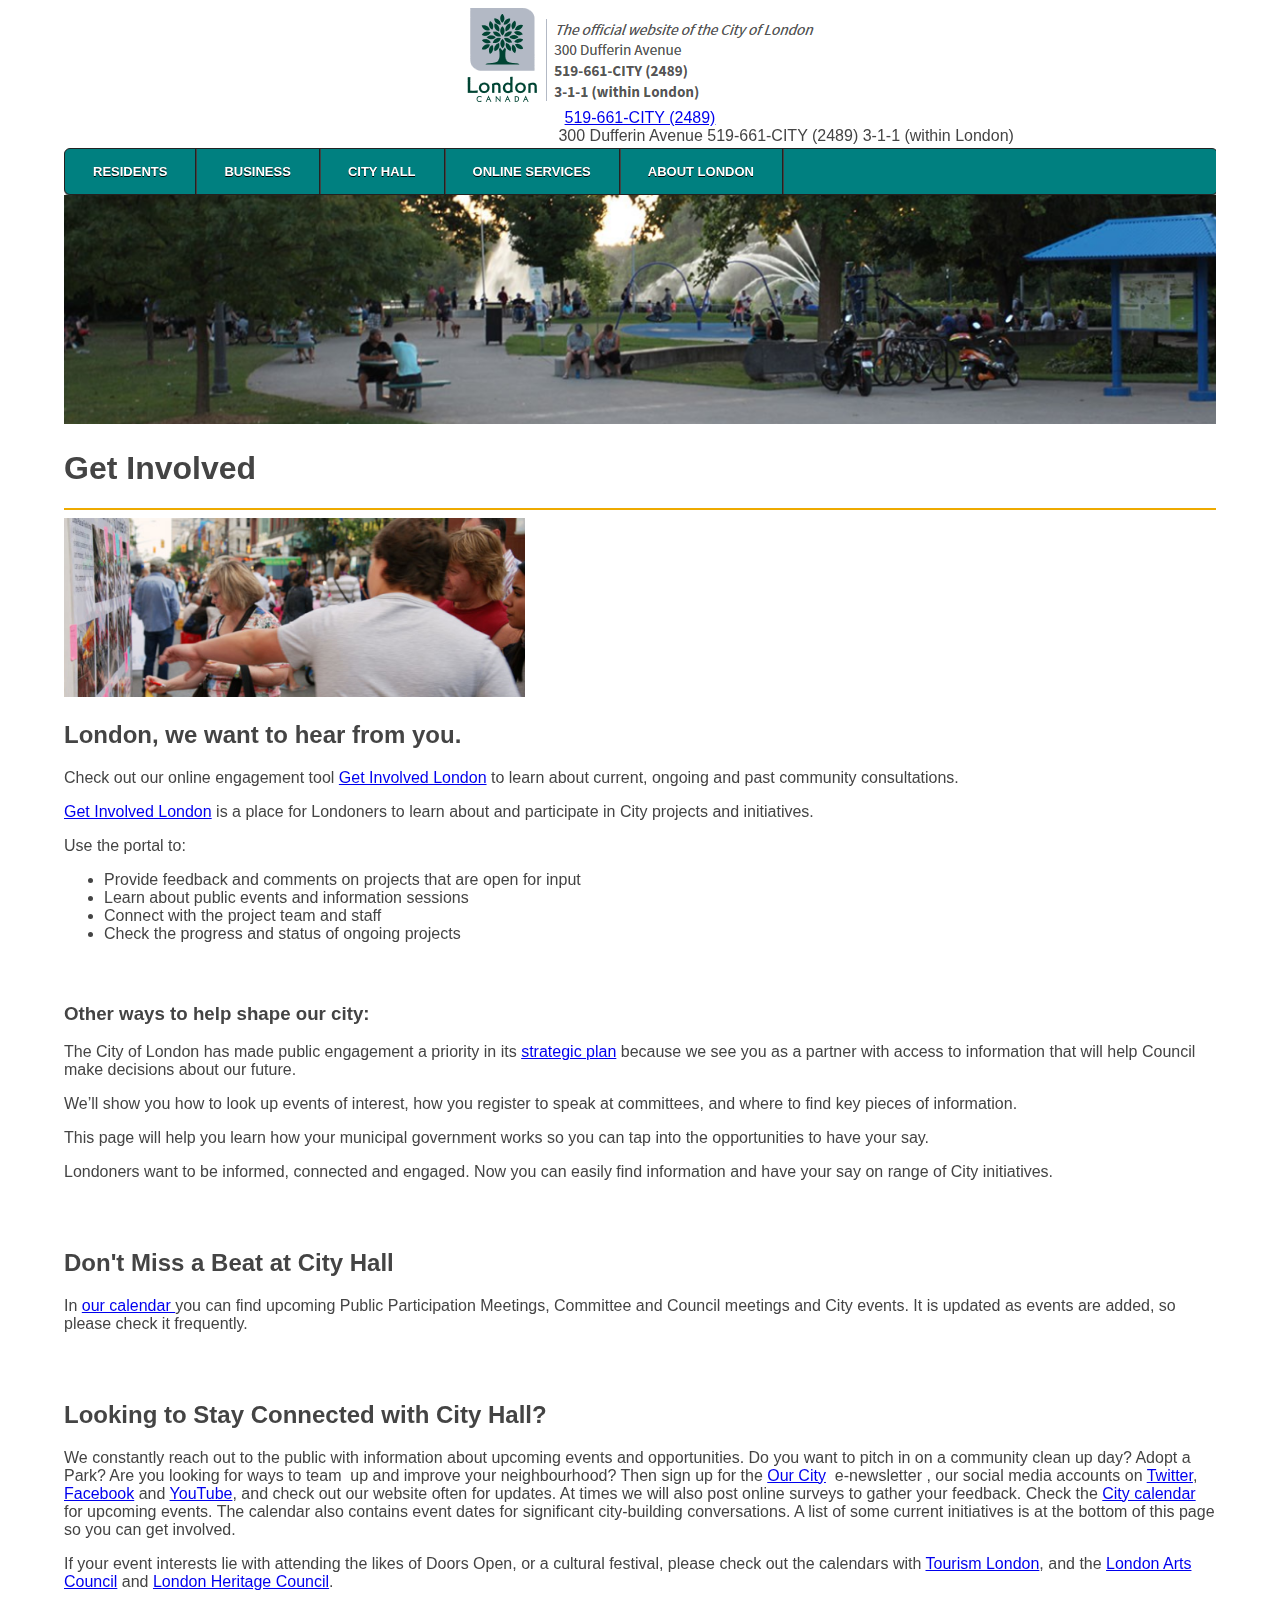
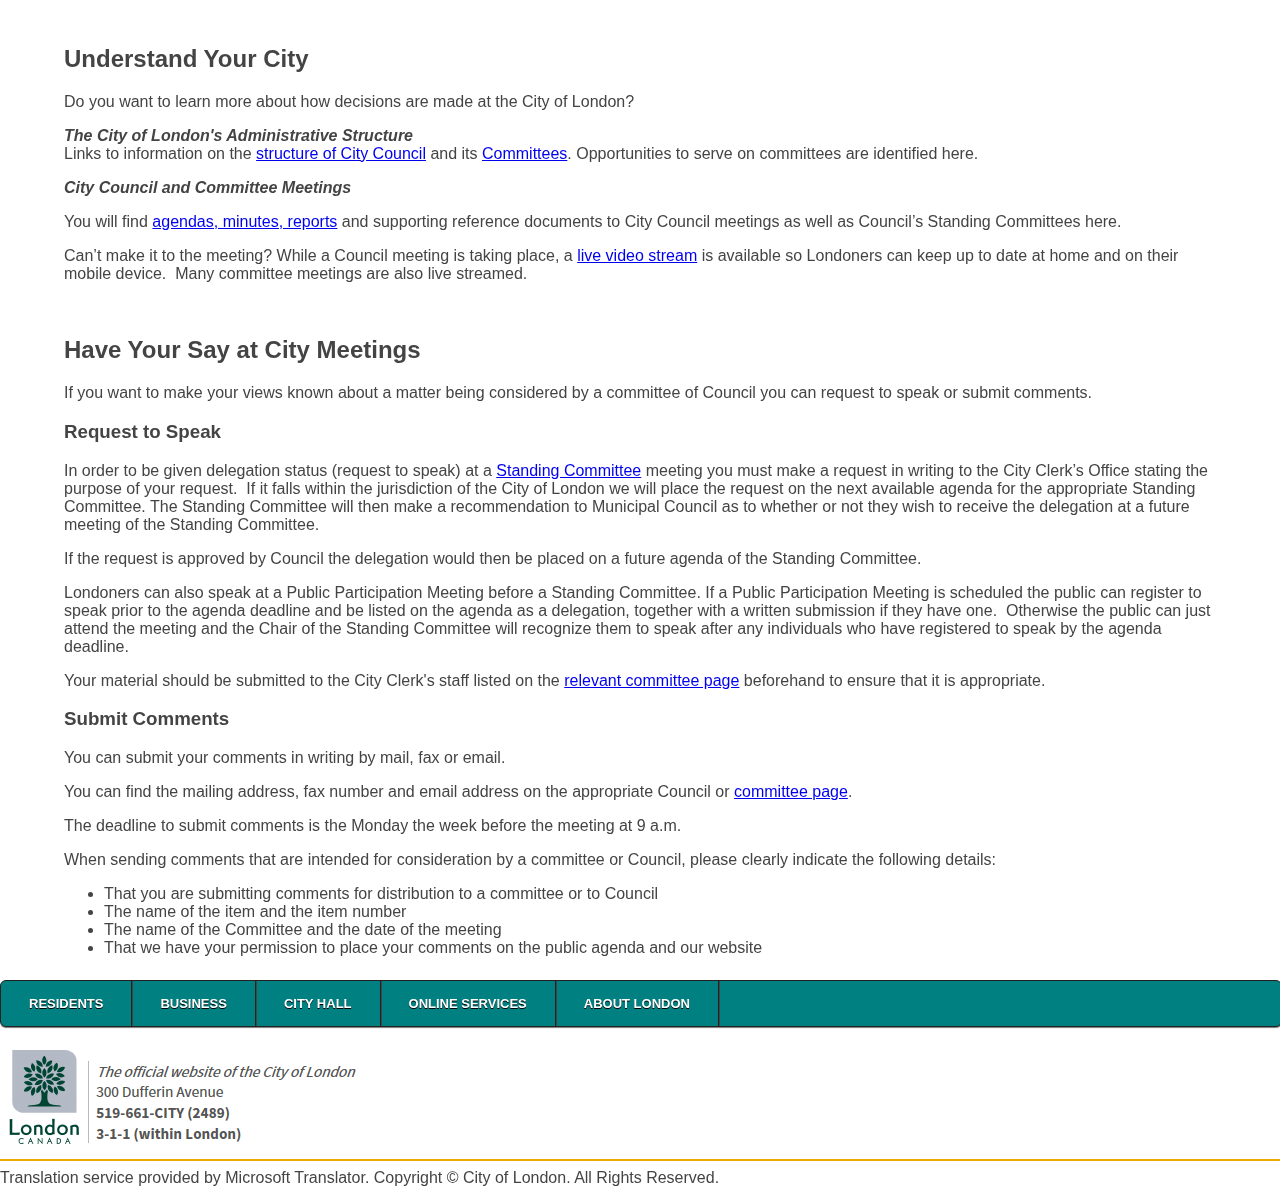
<file: Index.html>
<!DOCTYPE html>
<html lang="en">

    <head>
	   <meta charset="utf-8">
	   <meta name="viewport" content="width=device-width,initial-scale=1">
	   <title>Get Involved</title>
	   <link rel="stylesheet" href="CSS/layout.css" media="screen"/>
	</head>
	
<body>
				
<header role="banner">
	<div class="content noindex">
	  <div class="logo">
			<a title="Go to the City of London home page" href="/">
            <img alt="City of London logo" src="images/HeaderLogo.png"></a>
	</div>
    <div class="mobonly noindex"><span class="phone"><a href="tel:5196612489">519-661-CITY (2489)</a></span></div>
	<div class="filling noindex"><span class="italic">The official website of the City of London</span>&nbsp;<span>300 Dufferin Avenue</span>&nbsp;<span class="phone">519-661-CITY (2489)</span>&nbsp;<span class="phone">3-1-1 (within London)</span></div>
</header>

<div id="wrap">		
		
	<nav>
		<ul id="menu">
			<li>
				<a class="residents" href="https://www.london.ca/residents/Pages/default.aspx">Residents</a>
				    <ul>
					    <li><a href="Recreation.html" target="_blank">Recreation</a></li>
		                <li><a href="EmergencyInfo.html" target="_blank">Emergency Info</a></li>
						<li><a href="PropertyMatters.html" target="_blank">Property Matters</a></li>
		                <li><a href="AnimalServices.html" target="_blank">Animal Services</a></li>
					</ul>
            </li>					 
						
			<li>			
				<a class="business" href="https://www.london.ca/business/Pages/default.aspx">Business</a>
				    <ul>
					    <li><a href="BusinessSupport.html" target="_blank">Business Support</a></li>
		                <li><a href="Municipal.html" target="_blank">Municipal Property</a></li>
						<li><a href="Permits.html" target="_blank">Permits and Licences</a></li>
		            </ul>
			</li>	
				
			<li>
				<a class="cityhall" href="https://www.london.ca/city-hall/Pages/default.aspx">City Hall</a>
				   <ul>
					    <li><a href="Accessibility.html" target="_blank">Accessibility</a></li>
		                <li><a href="Awards.html" target="_blank">Awards</a></li>
						<li><a href="Budget.html" target="_blank">Budget</a></li>
						<li><a href="Employment.html" target="_blank">Employment</a></li>
		            </ul>
			</li>

			<li>
				<a class="services" href="https://www.london.ca/online-services/Pages/default.aspx">Online Services</a>
					<ul>
					    <li><a href="Book.html" target="_blank">Book Tee Time</a></li>
		                <li><a href="BizPal.html" target="_blank">BizPal</a></li>
						<li><a href="Building.html" target="_blank">Building E-Portal</a></li>
					</ul>
			</li>
				
			<li>
				<a class="about" href="https://www.london.ca/about-london/Pages/default.aspx">About London</a>
					<ul>
					    <li><a href="Culture.html"  target="_blank">Culture</a></li>
		                <li><a href="Education.html"  target="_blank">Education</a></li>
						<li><a href="Heritage.html"  target="_blank">Heritage</a></li>
					</ul>
				
			</li>
		</ul>
	</nav>
		
    <img src="images/IMAGE1.png" width="100%" height="100%" alt="City of London"/>

	<h1 tabindex="-1" id="TitleOfPage">Get Involved</h1>
		
	<hr>
			
	<img src="images/IMAGE2.png" width="40%" height="70%" alt="Get Involved"/>


	<h2>London, we want to hear from you.</h2>

		<p>Check out our online engagement tool <a href="https://getinvolved.london.ca/" target="_blank">Get Involved London</a> to learn about current, ongoing and past community consultations.</p>

		<p><a href="https://getinvolved.london.ca/" target="_blank">Get Involved London</a> is a place for Londoners to learn about and participate in City projects and initiatives.</p>

		<p>Use the portal to:</p>

		<ul>
			<li>Provide feedback and comments on projects that are open for input</li>
			<li>Learn about public events and information sessions</li>
			<li>Connect with the project team and staff</li>
			<li>Check the progress and status of ongoing projects</li>
		</ul>

	<h3>&nbsp;</h3>

	<h3>Other ways to help shape our city:</h3>

		<p>The City of London has made public engagement a priority in its <a href="/city-hall/Civic-Administration/City-Management/Pages/Strategic-Planning.aspx">strategic plan</a> because we see you as a partner with access to information that will help Council make decisions about our future.</p>

		<p>We’ll show you how to look up events of interest, how you register to speak at committees, and where to find key pieces of information.</p>

		<p>This page will help you learn how your municipal government works so you can tap into the opportunities to have your say.</p>

		<p>Londoners want to be informed, connected and engaged. Now you can easily find information and have your say on range of City initiatives.</p>

	<h2>&nbsp;</h2>

	<h2><strong>Don't Miss a Beat at City Hall</strong></h2>

		<p>In <a href="/Calendar/Pages/default.aspx">our calendar </a>you can find upcoming Public Participation Meetings, Committee and Council meetings and City events. It is updated as events are added, so please check it frequently.</p>

	<h2>&nbsp;</h2>

	<h2><strong>Looking to Stay Connected with City Hall?</strong></h2>

		<p>We constantly reach out to the public with information about upcoming events and opportunities. Do you want to pitch in on a community clean up day? Adopt a Park? Are you looking for ways to team&nbsp; up and improve your neighbourhood? Then sign up for the <a href="http://london.us5.list-manage.com/subscribe?u=8eb3476b6de13b4d39bc0c3d7&amp;id=f6866cd8dd" target="_blank">Our City</a>&nbsp; e-newsletter , our social media accounts on <a href="https://twitter.com/CityofLdnOnt" target="_blank">Twitter</a>, <a href="https://www.facebook.com/LondonCanada/" target="_blank">Facebook</a> and <a href="https://www.youtube.com/user/CityofLondonOntario" target="_blank">YouTube</a>, and check out our website often for updates. At times we will also post online surveys to gather your feedback. Check the <a href="/Calendar/Pages/default.aspx" target="_blank">City calendar</a> for upcoming events. The calendar also contains event dates for significant city-building conversations. A list of some current initiatives is at the bottom of this page so you can get involved.</p>

		<p>If your event interests lie with attending the likes of Doors Open, or a cultural festival, please check out the calendars with <a href="http://www.londontourism.ca/" target="_blank">Tourism London</a>, and the <a href="http://www.londonculture.ca/about/london-arts-council" target="_blank">London Arts Council</a> and <a href="http://www.londonculture.ca/about/london-heritage-council" target="_blank">London Heritage Council</a>.</p>

		<p>&nbsp;</p>

	<h2><strong>Understand Your City </strong></h2>

		<p>Do you want to learn more about how decisions are made at the City of London?</p>

		<p><strong><em>The City of London's Administrative Structure</em></strong><br>
		Links to information on the <a href="/city-hall/city-council/Pages/default.aspx">structure of City Council</a> and its <a href="/city-hall/committees/Pages/default.aspx">Committees</a>. Opportunities to serve on committees are identified here.</p>

		<p><strong><em>City Council and Committee Meetings</em></strong></p>

		<p>You will find <a href="/city-hall/meetings/Pages/default.aspx">agendas, minutes, reports</a> and supporting reference documents to City Council meetings as well as Council’s Standing Committees here.</p>

		<p>Can’t make it to the meeting? While a Council meeting is taking place, a <a href="/city-hall/meetings/Pages/default.aspx">live video stream</a> is available so Londoners can keep up to date at home and on their mobile device. &nbsp;Many committee meetings are also live streamed.</p>

		<p>&nbsp;</p>

	<h2><strong>Have Your Say at City Meetings</strong></h2>

		<p>If you want to make your views known about a matter being considered by a committee of Council you can request to speak or submit comments.</p>

	<h3><strong>Request to Speak</strong></h3>

		<p>In order to be given delegation status (request to speak) at a <a href="/city-hall/committees/standing-committees/Pages/default.aspx">Standing Committee</a> meeting you must make a request in writing to the City Clerk’s Office stating the purpose of your request.&nbsp; If it falls within the jurisdiction of the City of London we will place the request on the next available agenda for the appropriate Standing Committee. The Standing Committee will then make a recommendation to Municipal Council as to whether or not they wish to receive the delegation at a future meeting of the Standing Committee.</p>

		<p>If the request is approved by Council the delegation would then be placed on a future agenda of the Standing Committee.</p>

		<p>Londoners can also speak at a Public Participation Meeting before a Standing Committee. If a Public Participation Meeting is scheduled the public can register to speak prior to the agenda deadline and be listed on the agenda as a delegation, together with a written submission if they have one.&nbsp; Otherwise the public can just attend the meeting and the Chair of the Standing Committee will recognize them to speak after any individuals who have registered to speak by the agenda deadline.</p>

		<p>Your material should be submitted to the City Clerk's staff listed on the <a href="/city-hall/committees/standing-committees/Pages/default.aspx">relevant committee page</a> beforehand to ensure that it is appropriate.</p>

	<h3><strong>Submit Comments</strong></h3>

		<p>You can submit your comments in writing by mail, fax or email.</p>

		<p>You can find the mailing address, fax number and email address on the appropriate Council or <a href="/city-hall/committees/standing-committees/Pages/default.aspx">committee page</a>.</p>

		<p>The deadline to submit comments is the Monday the week before the meeting at 9 a.m.</p>

		<p>When sending comments that are intended for consideration by a committee or Council, please clearly indicate the following details:</p>

			<ul>
				<li>That you are submitting comments for distribution to a committee or to Council</li>
				<li>The name of the item and the item number</li>
				<li>The name of the Committee and the date of the meeting</li>
				<li>That we have your permission to place your comments on the public agenda and our website</li>
			</ul>

        </div>
		

	<footer class="noindex">
		<div id="footerLinks">
			<ul id="menu">
				<li>
					<a class="residents" href="https://www.london.ca/residents/Pages/default.aspx">Residents</a>
				      <ul>
					    <li><a href="Recreation.html" target="_blank">Recreation</a></li>
		                <li><a href="EmergencyInfo.html" target="_blank">Emergency Info</a></li>
						<li><a href="PropertyMatters.html" target="_blank">Property Matters</a></li>
		                <li><a href="AnimalServices.html" target="_blank">Animal Services</a></li>
					  </ul>
				</li>					 
						
				<li>			
					<a class="business" href="https://www.london.ca/business/Pages/default.aspx">Business</a>
				      <ul>
					    <li><a href="BusinessSupport.html" target="_blank">Business Support</a></li>
		                <li><a href="Municipal.html" target="_blank">Municipal Property</a></li>
						<li><a href="Permits.html" target="_blank">Permits and Licences</a></li>
		              </ul>
				</li>	
				
				<li>
					<a class="cityhall" href="https://www.london.ca/city-hall/Pages/default.aspx">City Hall</a>
				     <ul>
					    <li><a href="Accessibility.html" target="_blank">Accessibility</a></li>
		                <li><a href="Awards.html" target="_blank">Awards</a></li>
						<li><a href="Budget.html" target="_blank">Budget</a></li>
						<li><a href="Employment.html" target="_blank">Employment</a></li>
		              </ul>
				</li>

				<li>
					<a class="services" href="https://www.london.ca/online-services/Pages/default.aspx">Online Services</a>
					  <ul>
					    <li><a href="Book.html" target="_blank">Book Tee Time</a></li>
		                <li><a href="BizPal.html" target="_blank">BizPal</a></li>
						<li><a href="Building.html" target="_blank">Building E-Portal</a></li>
					  </ul>
				</li>
				
				<li>
					<a class="about" href="https://www.london.ca/about-london/Pages/default.aspx">About London</a>
					  <ul>
					    <li><a href="Culture.html"  target="_blank">Culture</a></li>
		                <li><a href="Education.html"  target="_blank">Education</a></li>
						<li><a href="Heritage.html"  target="_blank">Heritage</a></li>
					  </ul>
				
				</li>
			</ul>
		</div>
			
			
		<br>
		<div id="footerLogo"><img alt="City of London logo" src="images/HeaderLogo.png"></div>
			
		<div id="footerCopy">
		  <hr>
			<span>Translation service provided by Microsoft Translator.</span>
			<span>Copyright © City of London. All Rights Reserved.</span>
		</div>
	</footer>
		
	
</body>
</html>
</file>
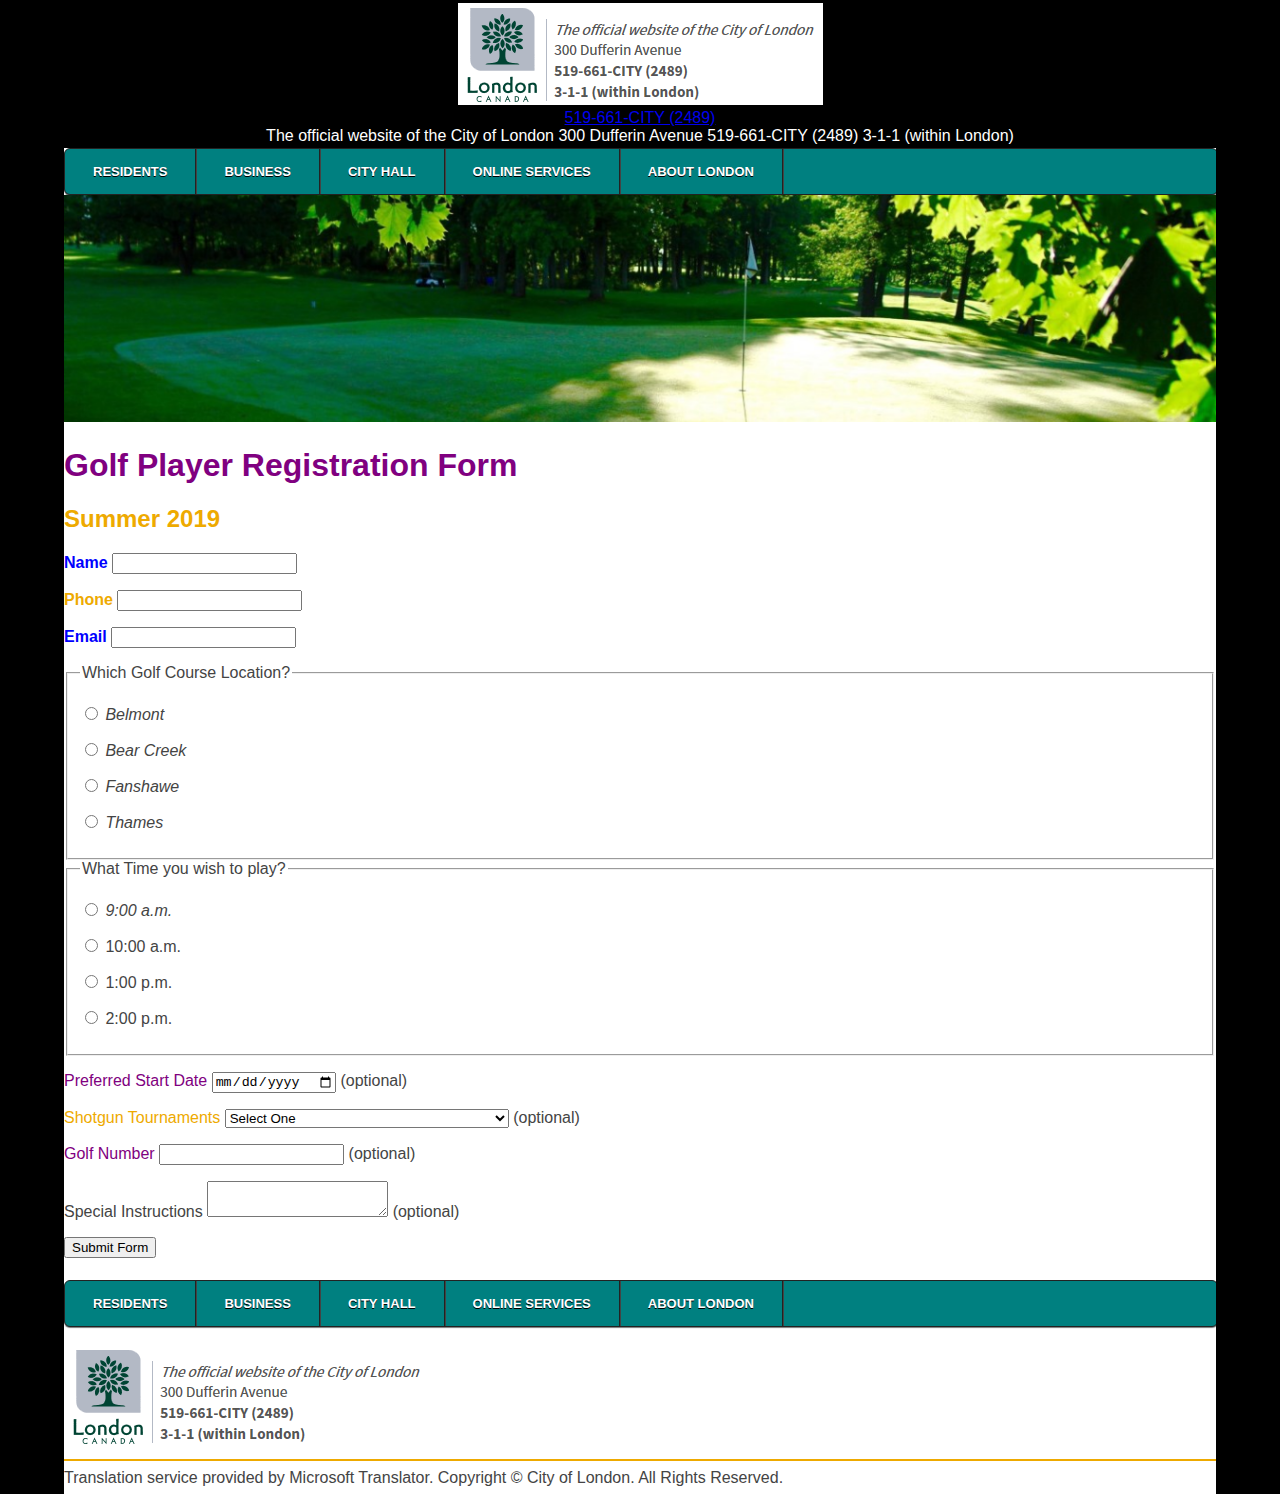
<file: Book.html>
<!DOCTYPE html>
<html lang="en">

    <head>
	   <meta charset="utf-8">
	   <meta name="viewport" content="width=device-width,initial-scale=1">
	   <title>Book</title>
	   <link rel="stylesheet" href="CSS/layout.css" media="screen"/>
	</head>
	
<body class="form">
				
<header role="banner">
	<div class="content noindex">
	  <div class="logo">
			<a title="Go to the City of London home page" href="/">
            <img alt="City of London logo" src="images/HeaderLogo.png"></a>
	</div>
    <div class="mobonly noindex"><span class="phone"><a href="tel:5196612489">519-661-CITY (2489)</a></span></div>
	<div class="filling noindex"><span class="italic">The official website of the City of London</span>&nbsp;<span class="italic">300 Dufferin Avenue</span>&nbsp;<span class="italic">519-661-CITY (2489)</span>&nbsp;<span class="italic">3-1-1 (within London)</span></div>
</header>

<div id="wrap">		
		
	<nav>
		<ul id="menu">
			<li>
				<a class="residents" href="https://www.london.ca/residents/Pages/default.aspx">Residents</a>
				    <ul>
					    <li><a href="Recreation.html" target="_blank">Recreation</a></li>
		                <li><a href="EmergencyInfo.html" target="_blank">Emergency Info</a></li>
						<li><a href="PropertyMatters.html" target="_blank">Property Matters</a></li>
		                <li><a href="AnimalServices.html" target="_blank">Animal Services</a></li>
					</ul>
            </li>					 
						
			<li>			
				<a class="business" href="https://www.london.ca/business/Pages/default.aspx">Business</a>
				    <ul>
					    <li><a href="BusinessSupport.html" target="_blank">Business Support</a></li>
		                <li><a href="Municipal.html" target="_blank">Municipal Property</a></li>
						<li><a href="Permits.html" target="_blank">Permits and Licences</a></li>
		            </ul>
			</li>	
				
			<li>
				<a class="cityhall" href="https://www.london.ca/city-hall/Pages/default.aspx">City Hall</a>
				   <ul>
					    <li><a href="Accessibility.html" target="_blank">Accessibility</a></li>
		                <li><a href="Awards.html" target="_blank">Awards</a></li>
						<li><a href="Budget.html" target="_blank">Budget</a></li>
						<li><a href="Employment.html" target="_blank">Employment</a></li>
		            </ul>
			</li>

			<li>
				<a class="services" href="https://www.london.ca/online-services/Pages/default.aspx">Online Services</a>
					<ul>
					    <li><a href="Book.html" target="_blank">Book Tee Time</a></li>
		                <li><a href="BizPal.html" target="_blank">BizPal</a></li>
						<li><a href="Building.html" target="_blank">Building E-Portal</a></li>
					</ul>
			</li>
				
			<li>
				<a class="about" href="https://www.london.ca/about-london/Pages/default.aspx">About London</a>
					<ul>
					    <li><a href="Culture.html"  target="_blank">Culture</a></li>
		                <li><a href="Education.html"  target="_blank">Education</a></li>
						<li><a href="Heritage.html"  target="_blank">Heritage</a></li>
					</ul>
				
			</li>
		</ul>
	</nav>
		
    <img src="images/Golf.png" width="100%" height="100%" alt="Golf"/>
	
	
	<h1 class="purple">Golf Player Registration Form</h1>
	<h2 id='yellow'>Summer 2019</h2>
		<form>

            <article>
			<p>
			<label><b>Name</b>
			<input type="text" name="customer_name" required>
			</label> 
			</p>

            <article class="child"> 
			<p>
			<label><b>Phone</b>
			<input type="tel" name="phone_number" required>
			</label>
			</p>
            </article>

			<p>
			<label><b>Email</b>
			<input type="email" name="email_address" required>
			</label>
			</p>
			</article>

			<fieldset id="sibling">
			<legend>Which Golf Course Location?</legend>
			<p><label> <input type="radio" name="position" required value="F"> Belmont </label></p>
			<p><label> <input type="radio" name="position" required value="M"> Bear Creek </label></p>
			<p><label> <input type="radio" name="position" required value="D"> Fanshawe </label></p>
			<p><label> <input type="radio" name="position" required value="GK"> Thames </label></p>
			</fieldset>

            <fieldset id="adjacentsibling">
			<legend>What Time you wish to play?</legend>
			<p><label> <input type="radio" name="position" required value="F"> 9:00 a.m. </label></p>
			<p><label> <input type="radio" name="position" required value="M"> 10:00 a.m. </label></p>
			<p><label> <input type="radio" name="position" required value="D"> 1:00 p.m. </label></p>
			<p><label> <input type="radio" name="position" required value="GK"> 2:00 p.m. </label></p>
			</fieldset>  

            <section>
			<p>
			<label>Preferred Start Date
			<input type="date" name="pickup_time">
			</label>(optional)
			</p>
			
            <section class="child">			
			<p>
			<label>Shotgun Tournaments
			<select id="pickup_place" name="pickup_place">
			<option value="" selected="selected">Select One</option>
			<option value="NL" >Thames Classic 18 - 100 player minimum</option>
			<option value="Byron" >Fanshawe Traditional – 100 player minimum</option>
			<option value="CW" >Fanshawe Quarry – 80 players minimum</option>
			</select>
			</label>(optional) 
			</p>
            </section>

			<p>
			<label>Golf Number
			<input type="text" name="jersey_number" list="numbers">
			</label>(optional)
            </section>

			<datalist id="numbers">
				<option value="GK">
				<option value="02">
				<option value="03">
				<option value="04">
				<option value="05">
				<option value="06">
				<option value="07">
				<option value="08">
				<option value="09">
				<option value="10">
				<option value="11">
			</datalist>
			</p>

			<p>
			<label>Special Instructions
			<textarea name="comments" maxlength="500"></textarea>
			</label>(optional)
			</p>

			<p><button>Submit Form</button></p>

		</form>
	
	<footer class="noindex">
		<div id="footerLinks">
			<ul id="menu">
				<li>
					<a class="residents" href="https://www.london.ca/residents/Pages/default.aspx">Residents</a>
				      <ul>
					    <li><a href="Recreation.html" target="_blank">Recreation</a></li>
		                <li><a href="EmergencyInfo.html" target="_blank">Emergency Info</a></li>
						<li><a href="PropertyMatters.html" target="_blank">Property Matters</a></li>
		                <li><a href="AnimalServices.html" target="_blank">Animal Services</a></li>
					  </ul>
				</li>					 
						
				<li>			
					<a class="business" href="https://www.london.ca/business/Pages/default.aspx">Business</a>
				      <ul>
					    <li><a href="BusinessSupport.html" target="_blank">Business Support</a></li>
		                <li><a href="Municipal.html" target="_blank">Municipal Property</a></li>
						<li><a href="Permits.html" target="_blank">Permits and Licences</a></li>
		              </ul>
				</li>	
				
				<li>
					<a class="cityhall" href="https://www.london.ca/city-hall/Pages/default.aspx">City Hall</a>
				     <ul>
					    <li><a href="Accessibility.html" target="_blank">Accessibility</a></li>
		                <li><a href="Awards.html" target="_blank">Awards</a></li>
						<li><a href="Budget.html" target="_blank">Budget</a></li>
						<li><a href="Employment.html" target="_blank">Employment</a></li>
		              </ul>
				</li>

				<li>
					<a class="services" href="https://www.london.ca/online-services/Pages/default.aspx">Online Services</a>
					  <ul>
					    <li><a href="Book.html" target="_blank">Book Tee Time</a></li>
		                <li><a href="BizPal.html" target="_blank">BizPal</a></li>
						<li><a href="Building.html" target="_blank">Building E-Portal</a></li>
					  </ul>
				</li>
				
				<li>
					<a class="about" href="https://www.london.ca/about-london/Pages/default.aspx">About London</a>
					  <ul>
					    <li><a href="Culture.html"  target="_blank">Culture</a></li>
		                <li><a href="Education.html"  target="_blank">Education</a></li>
						<li><a href="Heritage.html"  target="_blank">Heritage</a></li>
					  </ul>
				
				</li>
			</ul>
		</div>
			
			
		<br>
		<div id="footerLogo"><img alt="City of London logo" src="images/HeaderLogo.png"></div>
			
		<div id="footerCopy">
		  <hr>
			<span>Translation service provided by Microsoft Translator.</span>
			<span>Copyright © City of London. All Rights Reserved.</span>
		</div>
	</footer>
		
	
</body>
</html>
</file>
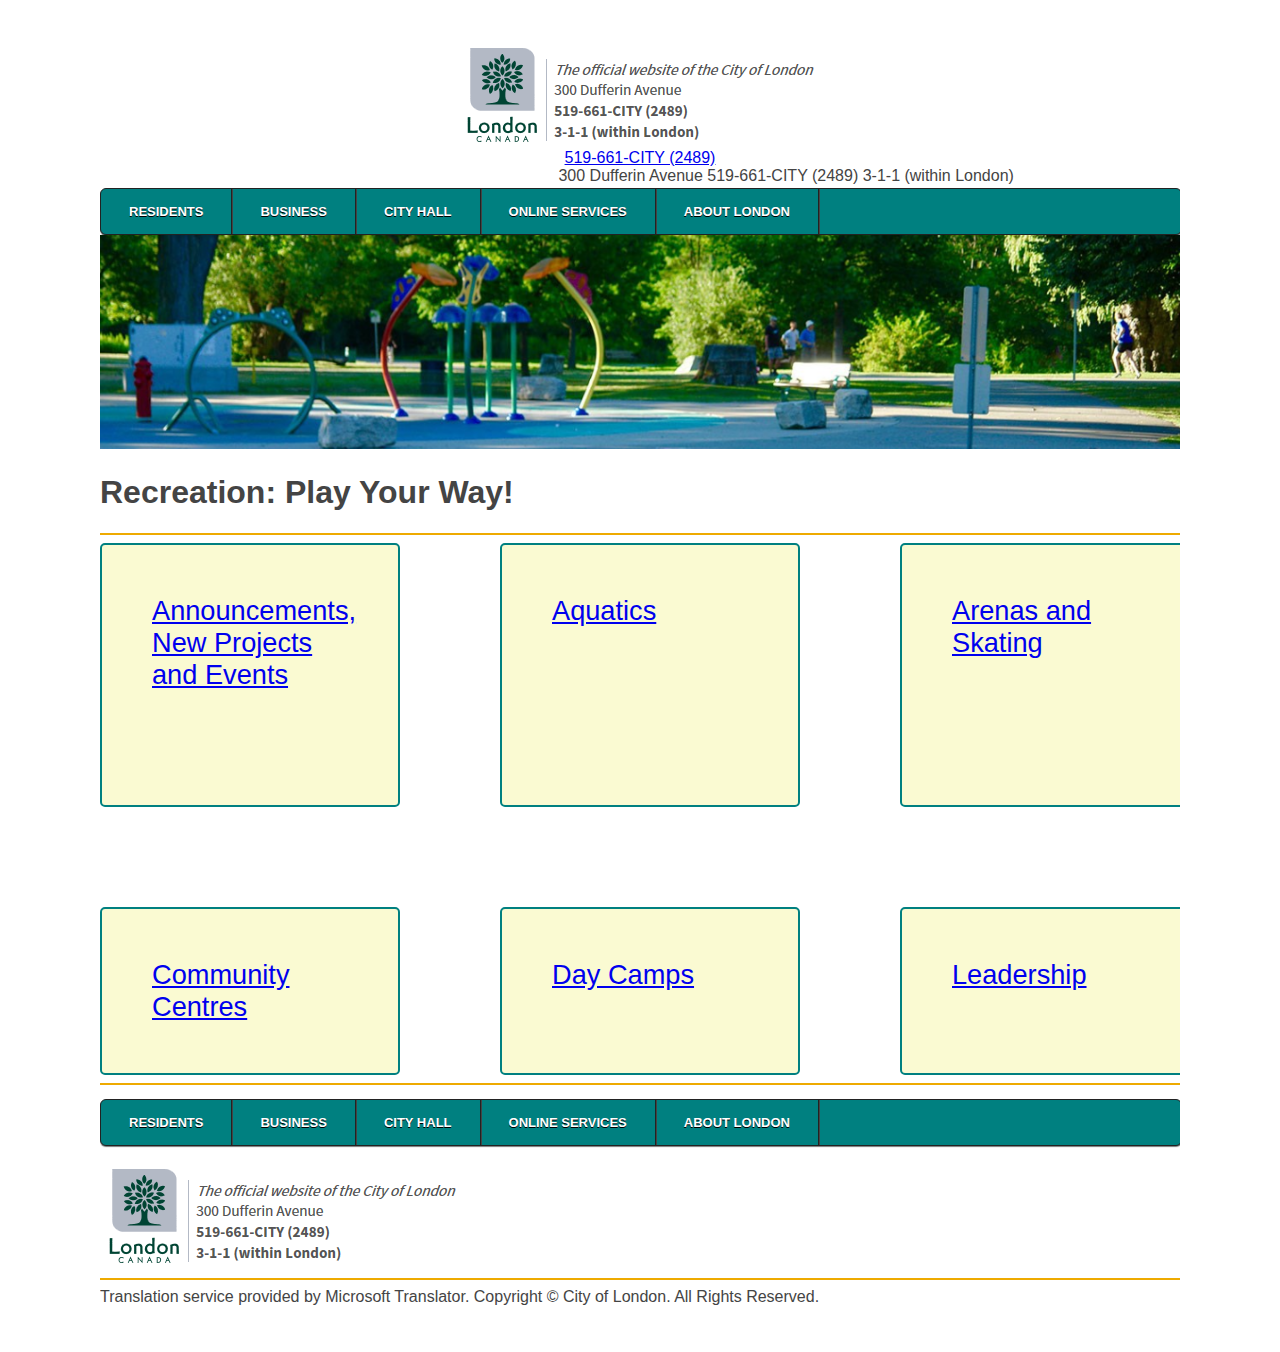
<file: Recreation.html>
<!DOCTYPE html>
<html lang="en">

    <head>
	   <meta charset="utf-8">
	   <meta name="viewport" content="width=device-width,initial-scale=1">
	   <title>Recreation</title>
	   <link rel="stylesheet" href="CSS/layout.css" media="screen"/>
	</head>
	
<body class="body">
				
<header role="banner">
	<div class="content noindex">
	  <div class="logo">
			<a title="Go to the City of London home page" href="/">
            <img alt="City of London logo" src="images/HeaderLogo.png"></a>
	</div>
    <div class="mobonly noindex"><span class="phone"><a href="tel:5196612489">519-661-CITY (2489)</a></span></div>
	<div class="filling noindex"><span class="italic">The official website of the City of London</span>&nbsp;<span>300 Dufferin Avenue</span>&nbsp;<span class="phone">519-661-CITY (2489)</span>&nbsp;<span class="phone">3-1-1 (within London)</span></div>
</header>

<div id="wrap">		
		
	<nav>
		<ul id="menu">
			<li>
				<a class="residents" href="https://www.london.ca/residents/Pages/default.aspx">Residents</a>
				    <ul>
					    <li><a href="Recreation.html" target="_blank">Recreation</a></li>
		                <li><a href="EmergencyInfo.html" target="_blank">Emergency Info</a></li>
						<li><a href="PropertyMatters.html" target="_blank">Property Matters</a></li>
		                <li><a href="AnimalServices.html" target="_blank">Animal Services</a></li>
					</ul>
            </li>					 
						
			<li>			
				<a class="business" href="https://www.london.ca/business/Pages/default.aspx">Business</a>
				    <ul>
					    <li><a href="BusinessSupport.html" target="_blank">Business Support</a></li>
		                <li><a href="Municipal.html" target="_blank">Municipal Property</a></li>
						<li><a href="Permits.html" target="_blank">Permits and Licences</a></li>
		            </ul>
			</li>	
				
			<li>
				<a class="cityhall" href="https://www.london.ca/city-hall/Pages/default.aspx">City Hall</a>
				   <ul>
					    <li><a href="Accessibility.html" target="_blank">Accessibility</a></li>
		                <li><a href="Awards.html" target="_blank">Awards</a></li>
						<li><a href="Budget.html" target="_blank">Budget</a></li>
						<li><a href="Employment.html" target="_blank">Employment</a></li>
		            </ul>
			</li>

			<li>
				<a class="services" href="https://www.london.ca/online-services/Pages/default.aspx">Online Services</a>
					<ul>
					    <li><a href="Book.html" target="_blank">Book Tee Time</a></li>
		                <li><a href="BizPal.html" target="_blank">BizPal</a></li>
						<li><a href="Building.html" target="_blank">Building E-Portal</a></li>
					</ul>
			</li>
				
			<li>
				<a class="about" href="https://www.london.ca/about-london/Pages/default.aspx">About London</a>
					<ul>
					    <li><a href="Culture.html"  target="_blank">Culture</a></li>
		                <li><a href="Education.html"  target="_blank">Education</a></li>
						<li><a href="Heritage.html"  target="_blank">Heritage</a></li>
					</ul>
				
			</li>
		</ul>
	</nav>
		
    <img src="images/Recreation.png" width="100%" height="100%" alt="Recreation"/>
	
	
	<section>
		
		<h1 id="TitleOfPage">Recreation: Play Your Way!</h1>
		
		<hr>
		
	<div class="wrapper">
		   
			<div class="box a"><a href="https://www.london.ca/residents/Recreation/announcements/Pages/default.aspx" target="_blank">Announcements, New Projects and Events</a></div>
			
			<div class="box b"><a href="https://www.london.ca/residents/Recreation/Aquatics/Pages/default.aspx" target="_blank">Aquatics</a></div>
			
			<div class="box c"><a href="https://www.london.ca/residents/Recreation/Arenas-Skating/Pages/default.aspx" target="_blank">Arenas and Skating</a></div>
			
			<div class="box d"><a href="https://www.london.ca/residents/Recreation/fields-diamonds/Pages/default.aspx" target="_blank">Baseball Diamonds and Sports Fields</a></div>
			
			<div class="box e"><a href="https://www.london.ca/residents/Recreation/Community-Centres/Pages/default.aspx" target="_blank">Community Centres</a></div>
			
			<div class="box f"><a href="https://www.london.ca/residents/Recreation/Day-Camps/Pages/default.aspx" target="_blank">Day Camps</a></div>
			
			<div class="box g"><a href="https://www.london.ca/residents/Recreation/Leadership/Pages/default.aspx" target="_blank">Leadership</a></div>
			
			<div class="box h"><a href="https://www.london.ca/residents/Recreation/Municipal-Golf/Pages/default.aspx" target="_blank">Golf</a></div>
	</div>
	
		<hr>
	
	</section>
	
	<footer class="noindex">
		<div id="footerLinks">
			<ul id="menu">
				<li>
					<a class="residents" href="https://www.london.ca/residents/Pages/default.aspx">Residents</a>
				      <ul>
					    <li><a href="Recreation.html" target="_blank">Recreation</a></li>
		                <li><a href="EmergencyInfo.html" target="_blank">Emergency Info</a></li>
						<li><a href="PropertyMatters.html" target="_blank">Property Matters</a></li>
		                <li><a href="AnimalServices.html" target="_blank">Animal Services</a></li>
					  </ul>
				</li>					 
						
				<li>			
					<a class="business" href="https://www.london.ca/business/Pages/default.aspx">Business</a>
				      <ul>
					    <li><a href="BusinessSupport.html" target="_blank">Business Support</a></li>
		                <li><a href="Municipal.html" target="_blank">Municipal Property</a></li>
						<li><a href="Permits.html" target="_blank">Permits and Licences</a></li>
		              </ul>
				</li>	
				
				<li>
					<a class="cityhall" href="https://www.london.ca/city-hall/Pages/default.aspx">City Hall</a>
				     <ul>
					    <li><a href="Accessibility.html" target="_blank">Accessibility</a></li>
		                <li><a href="Awards.html" target="_blank">Awards</a></li>
						<li><a href="Budget.html" target="_blank">Budget</a></li>
						<li><a href="Employment.html" target="_blank">Employment</a></li>
		              </ul>
				</li>

				<li>
					<a class="services" href="https://www.london.ca/online-services/Pages/default.aspx">Online Services</a>
					  <ul>
					    <li><a href="Book.html" target="_blank">Book Tee Time</a></li>
		                <li><a href="BizPal.html" target="_blank">BizPal</a></li>
						<li><a href="Building.html" target="_blank">Building E-Portal</a></li>
					  </ul>
				</li>
				
				<li>
					<a class="about" href="https://www.london.ca/about-london/Pages/default.aspx">About London</a>
					  <ul>
					    <li><a href="Culture.html"  target="_blank">Culture</a></li>
		                <li><a href="Education.html"  target="_blank">Education</a></li>
						<li><a href="Heritage.html"  target="_blank">Heritage</a></li>
					  </ul>
				
				</li>
			</ul>
		</div>
			
			
		<br>
		<div id="footerLogo"><img alt="City of London logo" src="images/HeaderLogo.png"></div>
			
		<div id="footerCopy">
		  <hr>
			<span>Translation service provided by Microsoft Translator.</span>
			<span>Copyright © City of London. All Rights Reserved.</span>
		</div>
	</footer>
		
	
</body>
</html>
</file>
<file: CSS/layout.css>
body {
    margin: 0;
    padding: 0;
    color: #444;
    font-family: "Source Sans Pro",Tahoma,Geneva,Verdana,sans-serif;
    font-size: 1rem;
    font-weight: 400;
    background-color: #fff;
}


body {
    margin: 0;
}

.body {
	margin: 40px;
}


header {
    display: block;
    width: 100%;
    padding: .2rem 0;
    text-align: center;
}

#wrap {
	width: 90%;
	margin: 0 auto;
	background: #fff;
	overflow: auto;
}

footer {
    display: block;
    width: 100%;
    padding: .4rem 0;
	margin: auto;
    text-align: left;
}

hr {
	color: #fff;
	background: #ea0;
	height: 2px;
	width: 100%;
	border: none;
	clear: both;
	float: none;
}

div.filling noindex {
	text-align: center;
}

/* Menu with simple animated drop-down menu */

#menu, #menu ul {
    margin: 0;
    padding: 0;
    list-style: none;
}

#menu {
    width: 100%;
    margin: auto;
    border: 1px solid #222;
    background-color: #008080;
    border-radius: 6px;
    box-shadow: 0 1px 1px #777;
}

#menu:before,
#menu:after {
    content: "";
    display: table;
}

#menu:after {
    clear: both;
}

#menu {
    zoom:1;
}

/* list elements */

#menu li {
    float: left;
    border-right: 1px solid #222;
    box-shadow: 1px 0 0 #444;
    position: relative;
}

#menu a {
    float: left;
    padding: 15px 28px;
    color: white;
    text-transform: uppercase;
    font: bold 13px Arial, Helvetica;
    text-decoration: none;
    text-shadow: 0 1px 0 #000;
}

#menu li:hover > a {
    color: white;
}

/* Handle the animation of the submenus */

#menu ul {
    margin: 20px 0 0 0;
    _margin: 0; /*IE6 only*/
    opacity: 0;
    visibility: hidden;
    position: absolute;
    top: 38px;
    left: 0;
    z-index: 1;    
    background: #444;   
    background: linear-gradient(#444, #111);
    box-shadow: 0 -1px 0 rgba(255,255,255,.3);  
    border-radius: 3px;
    transition: all .2s ease-in-out;
}

#menu li:hover > ul {
    opacity: 1;
    visibility: visible;
    margin: 0;
}

#menu ul ul {
    top: 0;
    left: 150px;
    margin: 0 0 0 20px;
    _margin: 0; /*IE6 only*/
    box-shadow: -1px 0 0 rgba(255,255,255,.3);      
}

#menu ul li {
    float: none;
    display: block;
    border: 0;
    _line-height: 0; /*IE6 only*/
    box-shadow: 0 1px 0 #111, 0 2px 0 #666;
}

#menu ul li:last-child {   
    box-shadow: none;    
}

#menu ul a {    
    padding: 10px;
    width: 130px;
    _height: 10px; /*IE6 only*/
    display: block;
    white-space: nowrap;
    float: none;
    text-transform: none;
    color: #008B8B;
}

#menu ul a:hover {
    background-color: #0186ba;
    background-image: linear-gradient(#04acec, #0186ba);
}

/* Handle the First and Last Child - Advanced Selectors*/
#menu ul li:first-child > a {
    border-radius: 3px 3px 0 0;
}

#menu ul li:first-child > a:after {
    content: '';
    position: absolute;
    left: 40px;
    top: -6px;
    border-left: 6px solid transparent;
    border-right: 6px solid transparent;
    border-bottom: 6px solid #444;
}

#menu ul ul li:first-child a:after {
    left: -6px;
    top: 50%;
    margin-top: -6px;
    border-left: 0; 
    border-bottom: 6px solid transparent;
    border-top: 6px solid transparent;
    border-right: 6px solid #3b3b3b;
}

#menu ul li:first-child a:hover:after {
    border-bottom-color: #04acec; 
}

#menu ul ul li:first-child a:hover:after {
    border-right-color: #0299d3; 
    border-bottom-color: transparent;   
}

#menu ul li:last-child > a {
    border-radius: 0 0 3px 3px;
}

.wrapper {
        display: grid;
        grid-gap: 100px;
        grid-template-columns: [col1-start] 300px  [col2-start] 300px  [col3-start] 300px [col3-end];
        grid-template-rows: [row1-start] auto [row2-start] auto [row2-end];
        background-color: #fff;
        color: #008080;
		text-align: left;
    }

    .box {
        background-color: #FAFAD2;
        color: #008080;
        border-radius: 5px;
		border: 2px solid #008080;
        padding: 50px;
        font-size: 170%;
    }


	.a {
    grid-column-start: 1; grid-column-end: 2;
    grid-row-start: 1;  grid-row-end: 2; 
	}
	
	.b {
    grid-column-start: 2; grid-column-end: 3;
    grid-row-start: 1; grid-row-end: 2;
	}
	
	.c {
    grid-column-start: 3; grid-column-end: 4;
    grid-row-start: 1; grid-row-end: 2; 
	}
	
	.d {
    grid-column-start: 4;  grid-column-end: 5;
    grid-row-start: 1; grid-row-end: 2;
	}
	
	.e {
    grid-column-start: 1; grid-column-end: 2;
    grid-row-start: 2; grid-row-end: 3; 
	}
	
	.f {
    grid-column-start: 2; grid-column-end: 3;
    grid-row-start: 2; grid-row-end: 3;
    }
	
	.g {
    grid-column-start: 3; grid-column-end: 4;
    grid-row-start: 2; grid-row-end: 3;
    }

	.h {
    grid-column-start: 4; grid-column-end: 5;
    grid-row-start: 2; grid-row-end: 3;
    }

.form {		
   background-color: Black;
}

.italic {
	color: white;
}

.purple {
	Color: purple;
}

#yellow  {
	Color: #ea0;
}

article p {
	Color: blue;
}

article.child > p {
	Color: #ea0;
}

section label {
	Color: purple;
}

section.child > p > label {
	Color: #ea0;
}

fieldset#sibling > legend ~ p {
	font-style: italic;
}

fieldset#adjacentsibling > legend + p {
	font-style: italic;
}


@media screen and (max-width: 768px) {
	header {
	font: 13px/2 Impact, sans-serif;
	padding-top: 2%;
	}
	
	#wrap {
	width: 90%;
	margin: 0 auto;
	background: #fff;
	overflow: auto;
	padding-right: 3%;
	}

	#menu, #menu ul {
    margin: 0;
    padding: 0;
    list-style: none;
    }

    #menu {
    width: 600px;
    margin: 10px auto;
    border: 1px solid #222;
    background-color: #14727D;
    border-radius: 6px;
    box-shadow: 0 1px 1px #777;
    }

    #menu:before,
    #menu:after {
    content: "";
    display: table;
    }

    #menu:after {
    clear: both;
    }

    #menu {
    zoom:1;
    }

    /* list elements */

    #menu li {
    float: left;
    border-right: 1px solid #222;
    box-shadow: 1px 0 0 #444;
    position: relative;
    }

    #menu a {
    float: left;
    padding: 5px 10px;
    color: white;
    text-transform: uppercase;
    font: bold 13px Arial, Helvetica;
    text-decoration: none;
    text-shadow: 0 1px 0 #000;
    }

    #menu li:hover > a {
    color: white;
    }



    /* Handle the animation of the submenus */

    #menu ul {
    margin: 20px 0 0 0;
    _margin: 0; /*IE6 only*/
    opacity: 0;
    visibility: hidden;
    position: absolute;
    top: 38px;
    left: 0;
    z-index: 1;    
    background: #444;   
    background: linear-gradient(#444, #111);
    box-shadow: 0 -1px 0 rgba(255,255,255,.3);  
    border-radius: 3px;
    transition: all .2s ease-in-out;
    }

    #menu li:hover > ul {
    opacity: 1;
    visibility: visible;
    margin: 0;
    }

    #menu ul ul {
    top: 0;
    left: 150px;
    margin: 0 0 0 20px;
    _margin: 0; /*IE6 only*/
    box-shadow: -1px 0 0 rgba(255,255,255,.3);      
    }

    #menu ul li {
    float: none;
    display: block;
    border: 0;
    _line-height: 0; /*IE6 only*/
    box-shadow: 0 1px 0 #111, 0 2px 0 #666;
    }

    #menu ul li:last-child {   
    box-shadow: none;    
    }

    #menu ul a {    
    padding: 10px;
    width: 130px;
    _height: 10px; /*IE6 only*/
    display: block;
    white-space: nowrap;
    float: none;
    text-transform: none;
    color: #5F9EA0;
    }

    #menu ul a:hover {
    background-color: #0186ba;
    background-image: linear-gradient(#04acec, #0186ba);
    }

    /* Handle the First and Last Child */
    #menu ul li:first-child > a {
    border-radius: 3px 3px 0 0;
    }

    #menu ul li:first-child > a:after {
    content: '';
    position: absolute;
    left: 40px;
    top: -6px;
    border-left: 6px solid transparent;
    border-right: 6px solid transparent;
    border-bottom: 6px solid #444;
    }

    #menu ul ul li:first-child a:after {
    left: -6px;
    top: 50%;
    margin-top: -6px;
    border-left: 0; 
    border-bottom: 6px solid transparent;
    border-top: 6px solid transparent;
    border-right: 6px solid #3b3b3b;
    }

    #menu ul li:first-child a:hover:after {
    border-bottom-color: #04acec; 
    }

    #menu ul ul li:first-child a:hover:after {
    border-right-color: #0299d3; 
    border-bottom-color: transparent;   
    }

    #menu ul li:last-child > a {
    border-radius: 0 0 3px 3px;
    }
	.wrapper {
        display: grid;
        grid-gap: 30px;
        grid-template-columns: [col1-start] 100px  [col2-start] 100px  [col3-start] 100px [col3-end];
        grid-template-rows: [row1-start] auto [row2-start] auto [row2-end];
        background-color: #fff;
        color: #008080;
		text-align: left;
    }

    .box {
        background-color: #FAFAD2;
        color: #008080;
        border-radius: 5px;
		border: 2px solid #008080;
        padding: 10px;
        font-size: 80%;
    }


	.a {
    grid-column-start: 1; grid-column-end: 2;
    grid-row-start: 1;  grid-row-end: 2; 
	}
	
	.b {
    grid-column-start: 2; grid-column-end: 3;
    grid-row-start: 1; grid-row-end: 2;
	}
	
	.c {
    grid-column-start: 3; grid-column-end: 4;
    grid-row-start: 1; grid-row-end: 2; 
	}
	
	.d {
    grid-column-start: 4;  grid-column-end: 5;
    grid-row-start: 1; grid-row-end: 2;
	}
	
	.e {
    grid-column-start: 1; grid-column-end: 2;
    grid-row-start: 2; grid-row-end: 3; 
	}
	
	.f {
    grid-column-start: 2; grid-column-end: 3;
    grid-row-start: 2; grid-row-end: 3;
    }
	
	.g {
    grid-column-start: 3; grid-column-end: 4;
    grid-row-start: 2; grid-row-end: 3;
    }

	.h {
    grid-column-start: 4; grid-column-end: 5;
    grid-row-start: 2; grid-row-end: 3;
    }
	*,
	*:before,
	*:after {
	box-sizing: border-box;
	}
	form {
	border: 2px solid #c6c7cc;
	border-radius: 5px;
	font: 14px/1.4 "Helvetica Neue", Helvetica, Arial, sans-serif;
	overflow: hidden;
	width: 400px;
	}
	label {
	display: block;
	font-weight: bold;
	margin-bottom: 20px;
	}
	input {
	background: #fff;
	border: 1px solid #c6c7cc;
	box-shadow: inset 0 1px 1px rgba(0, 0, 0, .1);
	padding: 6px;
	margin-top: 6px;
	width: 100%;
	}
	button {
	background: linear-gradient(#49708f, #293f50);
	border: 2;
	cursor: pointer;
	font-weight: bold;
	float: left;
	padding: 8px 16px;
	}
	}

@media screen and (max-width: 480px) {
	header {
	font: 10px/2 Impact, sans-serif;
	padding-top: 2%;
	}

	#wrap {
	width: 90%;
	margin: 0 auto;
	}

		
	#menu, #menu ul {
    margin: 0;
    padding: 0;
    list-style: none;
    }

    #menu {
    width: 580px;
    margin: 10px auto;
    border: 1px solid #222;
    background-color: #DB9E36;
    border-radius: 6px;
    box-shadow: 0 1px 1px #777;
    }

    #menu:before,
    #menu:after {
    content: "";
    display: table;
    }

    #menu:after {
    clear: both;
    }

    #menu {
    zoom:1;
    }

    /* list elements */

    #menu li {
    float: left;
    border-right: 1px solid #222;
    box-shadow: 1px 0 0 #444;
    position: relative;
    }

    #menu a {
    float: left;
    padding: 5px 10px;
    color: white;
    text-transform: uppercase;
    font: bold 13px Arial, Helvetica;
    text-decoration: none;
    text-shadow: 0 1px 0 #000;
    }

    #menu li:hover > a {
    color: white;
    }



    /* Handle the animation of the submenus */

    #menu ul {
    margin: 20px 0 0 0;
    _margin: 0; /*IE6 only*/
    opacity: 0;
    visibility: hidden;
    position: absolute;
    top: 38px;
    left: 0;
    z-index: 1;    
    background: #444;   
    background: linear-gradient(#444, #111);
    box-shadow: 0 -1px 0 rgba(255,255,255,.3);  
    border-radius: 3px;
    transition: all .2s ease-in-out;
    }

    #menu li:hover > ul {
    opacity: 1;
    visibility: visible;
    margin: 0;
    }

    #menu ul ul {
    top: 0;
    left: 150px;
    margin: 0 0 0 20px;
    _margin: 0; /*IE6 only*/
    box-shadow: -1px 0 0 rgba(255,255,255,.3);      
    }

    #menu ul li {
    float: none;
    display: block;
    border: 0;
    _line-height: 0; /*IE6 only*/
    box-shadow: 0 1px 0 #111, 0 2px 0 #666;
    }

    #menu ul li:last-child {   
    box-shadow: none;    
    }

    #menu ul a {    
    padding: 10px;
    width: 130px;
    _height: 10px; /*IE6 only*/
    display: block;
    white-space: nowrap;
    float: none;
    text-transform: none;
    color: #D2691E;
    }

    #menu ul a:hover {
    background-color: #0186ba;
    background-image: linear-gradient(#04acec, #0186ba);
    }

    /* Handle the First and Last Child */
    #menu ul li:first-child > a {
    border-radius: 3px 3px 0 0;
    }

    #menu ul li:first-child > a:after {
    content: '';
    position: absolute;
    left: 40px;
    top: -6px;
    border-left: 6px solid transparent;
    border-right: 6px solid transparent;
    border-bottom: 6px solid #444;
    }

    #menu ul ul li:first-child a:after {
    left: -6px;
    top: 50%;
    margin-top: -6px;
    border-left: 0; 
    border-bottom: 6px solid transparent;
    border-top: 6px solid transparent;
    border-right: 6px solid #3b3b3b;
    }

    #menu ul li:first-child a:hover:after {
    border-bottom-color: #04acec; 
    }

    #menu ul ul li:first-child a:hover:after {
    border-right-color: #0299d3; 
    border-bottom-color: transparent;   
    }

    #menu ul li:last-child > a {
    border-radius: 0 0 3px 3px;
    }
	*,
	*:before,
	*:after {
	box-sizing: border-box;
	}
	form {
	border: 2px solid #c6c7cc;
	border-radius: 5px;
	font: 14px/1.4 "Helvetica Neue", Helvetica, Arial, sans-serif;
	overflow: hidden;
	width: 400px;
	}
	label {
	display: block;
	font-weight: bold;
	margin-bottom: 20px;
	}
	input {
	background: #fff;
	border: 1px solid #c6c7cc;
	box-shadow: inset 0 1px 1px rgba(0, 0, 0, .1);
	padding: 6px;
	margin-top: 6px;
	width: 100%;
	}
	button {
	background: linear-gradient(#49708f, #293f50);
	border: 2;
	cursor: pointer;
	font-weight: bold;
	float: left;
	padding: 8px 16px;
	}
	}
</file>
